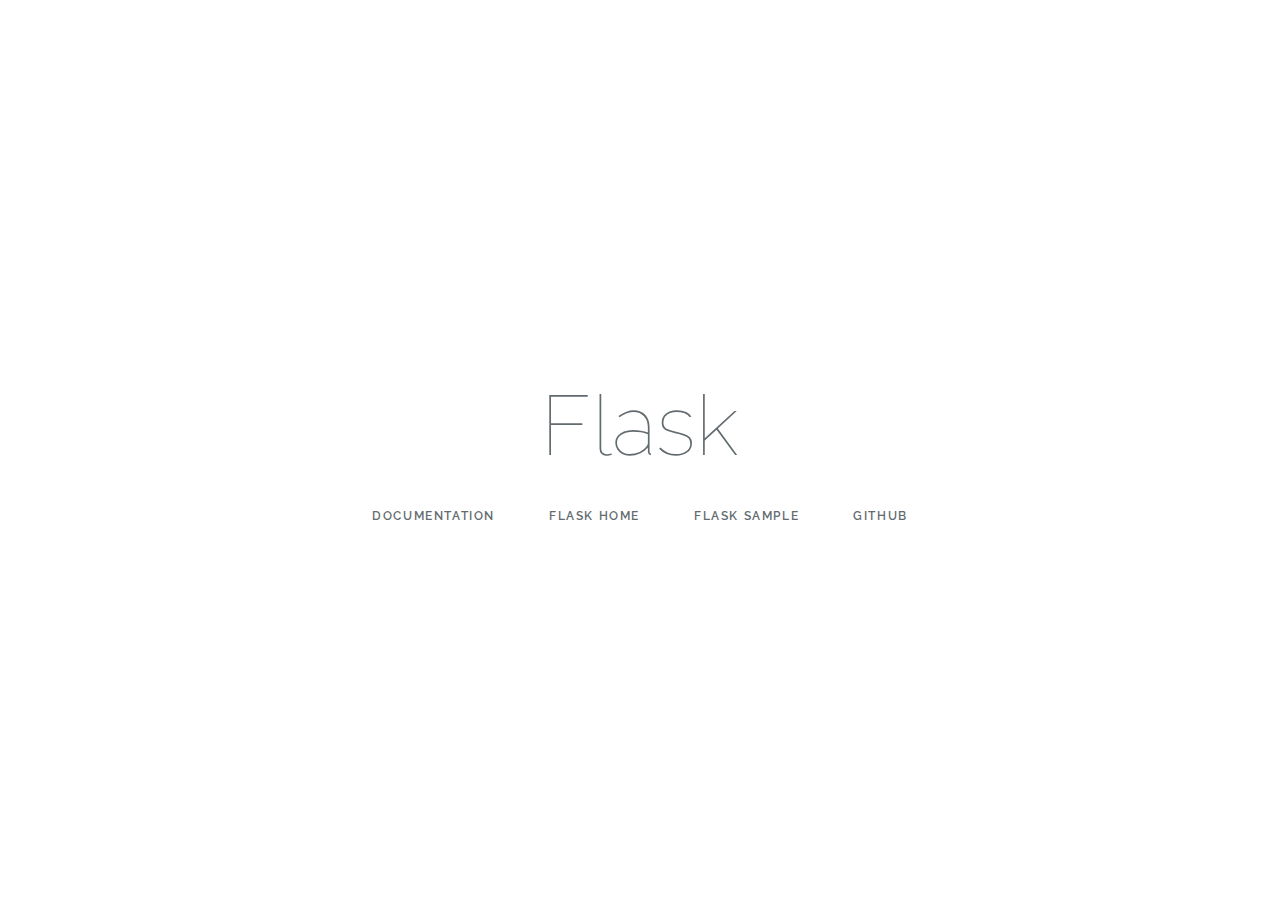
<file: examples/base/template/welcome.html>
<!doctype html>
<html lang="">
    <head>
        <meta charset="utf-8">
        <meta http-equiv="X-UA-Compatible" content="IE=edge">
        <meta name="viewport" content="width=device-width, initial-scale=1">

        <title>Flask</title>

        <!-- Fonts -->
        <link href="https://fonts.googleapis.com/css?family=Raleway:100,600" rel="stylesheet" type="text/css">
        <link rel="icon" href="{{url_for("static", filename="favicon.ico")}}">

        <!-- Styles -->
        <style>
            html, body {
                background-color: #fff;
                color: #636b6f;
                font-family: 'Raleway', sans-serif;
                font-weight: 100;
                height: 100vh;
                margin: 0;
            }

            .full-height {
                height: 100vh;
            }

            .flex-center {
                align-items: center;
                display: flex;
                justify-content: center;
            }

            .position-ref {
                position: relative;
            }

            .top-right {
                position: absolute;
                right: 10px;
                top: 18px;
            }

            .content {
                text-align: center;
            }

            .title {
                font-size: 84px;
            }

            .links > a {
                color: #636b6f;
                padding: 0 25px;
                font-size: 12px;
                font-weight: 600;
                letter-spacing: .1rem;
                text-decoration: none;
                text-transform: uppercase;
            }

            .m-b-md {
                margin-bottom: 30px;
            }
        </style>
    </head>
    <body>
        <div class="flex-center position-ref full-height">
            <div class="content">
                <div class="title m-b-md">
                    Flask
                </div>

                <div class="links">
                    <a href="https://flask.pocoo.org/docs">Documentation</a>
                    <a href="https://flask.pocoo.org/">Flask home</a>
                    <a href="https://github.com/frederickney/flask-framework">Flask sample</a>
                    <a href="https://github.com/pallets/flask">GitHub</a>
                </div>
            </div>
        </div>
    </body>
</html>
</file>
